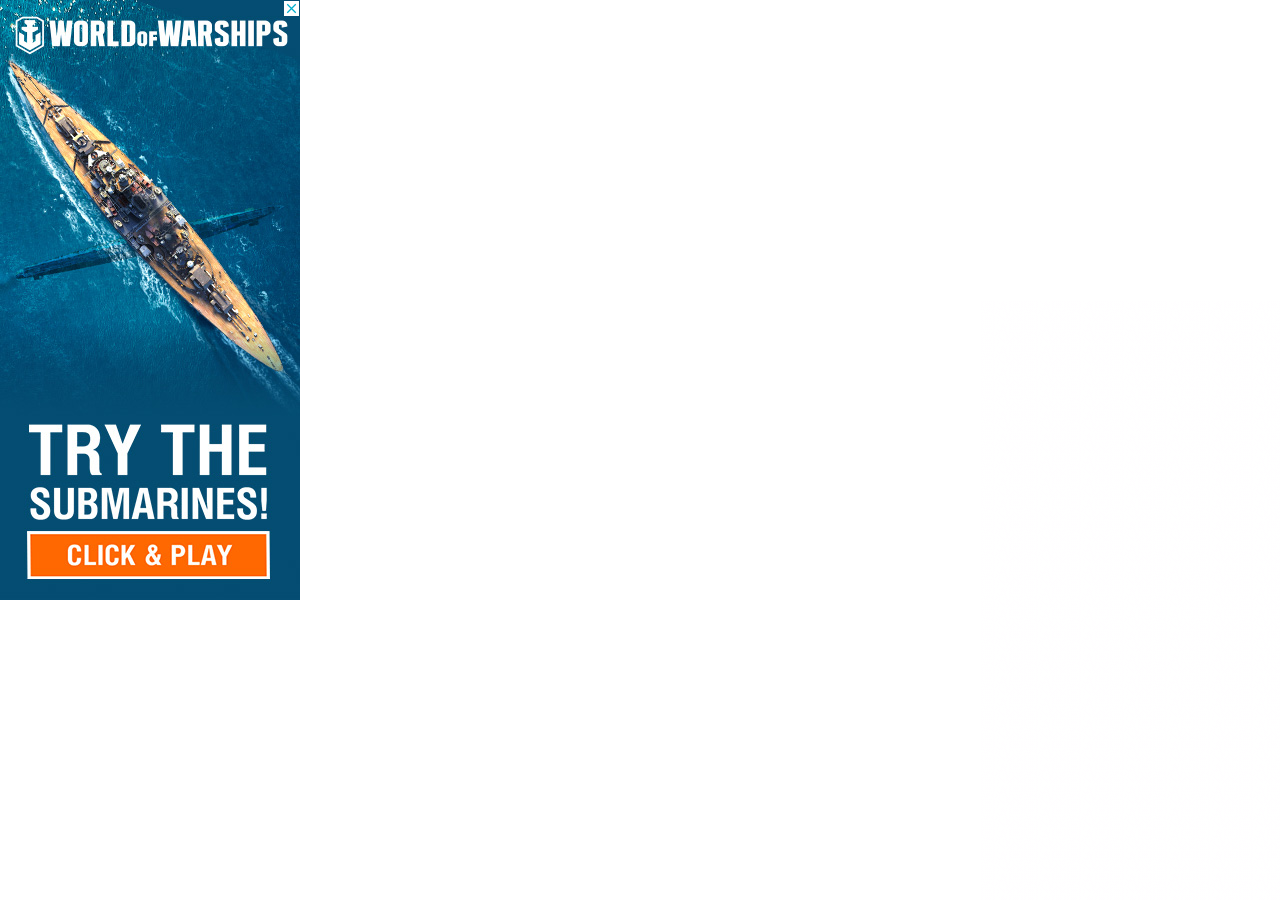
<file: sample testing/App news and reviews, best software downloads and discovery - Softonic_files/saved_resource(1).html>
<!DOCTYPE html>
<!-- saved from url=(0024)https://en.softonic.com/ -->
<html><head><meta http-equiv="Content-Type" content="text/html; charset=UTF-8"><script>var jscVersion = 'r20210322';</script><script>var google_casm=[];</script><style>a { color: #000000 }</style><script>function su(id) {var a = document.getElementById(id);var b = (new Date()).getTime();if (a && a.myt && b) {var t = b - a.myt;if (window.css) {css(id,'clkt',t);return;}var bi = a.href.indexOf("&clkt=");if (bi > 0) {var c = a.href.substring(0, bi+6); var d = a.href.substring(bi+6, a.href.length);var ei = d.indexOf("&");var r = '';if (ei >= 0)r = d.substring(ei, d.length);a.href = c + t + r; } else {a.href += "&clkt=" + t;}}}</script><script>window.dicnf = {};</script><script data-jc="42" data-jc-version="r20210322" data-jc-flags="[&quot;x%278446&#39;9efotmy&quot;]">(function(){/*  Copyright The Closure Library Authors. SPDX-License-Identifier: Apache-2.0 */ function b(){var a;return a=void 0===a?window:a};b().viewReq=[];function c(a){var d=new Image;d.src=a.replace("&amp;","&");b().viewReq.push(d)}function e(a){fetch(a,{keepalive:!0,credentials:"include",redirect:"follow",method:"get",mode:"no-cors"}).catch(function(){c(a)})}b().vu=function(a){window.fetch?e(a):c(a)};}).call(this);</script><script data-jc="53" data-jc-version="r20210322">(function(){/*  Copyright The Closure Library Authors. SPDX-License-Identifier: Apache-2.0 */ var e=this||self;var h=Array.prototype.indexOf?function(a,b){return Array.prototype.indexOf.call(a,b,void 0)}:function(a,b){if("string"===typeof a)return"string"!==typeof b||1!=b.length?-1:a.indexOf(b,0);for(var c=0;c<a.length;c++)if(c in a&&a[c]===b)return c;return-1},m=Array.prototype.forEach?function(a,b){Array.prototype.forEach.call(a,b,void 0)}:function(a,b){for(var c=a.length,d="string"===typeof a?a.split(""):a,f=0;f<c;f++)f in d&&b.call(void 0,d[f],f,a)};function n(a){var b=!1,c;return function(){b||(c=a(),b=!0);return c}};function p(a){p[" "](a);return a}p[" "]=function(){};var q={Event:{l:"click",J:"dblclick",j:"mousedown",ca:"mouseup",ba:"mouseover",aa:"mouseout",$:"mousemove",Y:"mouseenter",Z:"mouseleave",ya:"touchstart",xa:"touchmove",wa:"touchend",va:"touchcancel",S:"keypress",o:"keydown",T:"keyup",L:"deviceorientation",da:"MozOrientation",K:"devicemotion",ka:"orientationchange",la:"pagehide",ma:"pageshow",D:"beforeunload",F:"blur",H:"contextmenu",m:"DOMContentLoaded",N:"error",O:"focus",P:"hashchange",R:"help",s:"load",W:"losecapture",X:"message",fa:"msvisibilitychange", ea:"mozvisibilitychange",na:"popstate",pa:"readystatechange",qa:"resize",ra:"scroll",ta:"storage",ua:"submit",Aa:"unload",Ca:"visibilitychange",Ea:"webkitvisibilitychange",za:"transitionend",Da:"webkitTransitionEnd",G:"change",V:"loadstart",oa:"progress",B:"abort",U:"loadend",I:"crash",ha:"onshow",ga:"onhide",M:"DOMNodeRemoved",Ba:"viewableChange",C:"animationend",sa:"securitypolicyviolation"},u:{capture:!0},ja:{passive:!0},ia:{once:!0}}; q.v=n(function(){var a=!1;try{var b=Object.defineProperty({},"passive",{get:function(){a=!0}});e.addEventListener("test",null,b)}catch(c){}return a});function r(a){return a?a.passive&&q.v()?a:a.capture||!1:!1}q.i=function(a,b,c,d){return a.addEventListener?(a.addEventListener(b,c,r(d)),!0):!1};q.Ga=function(a,b,c,d){return a.removeEventListener?(a.removeEventListener(b,c,r(d)),!0):!1}; q.Fa=function(a,b,c){c=void 0===c?{}:c;if("function"===typeof window.CustomEvent)var d=new CustomEvent(b,c);else d=document.createEvent("CustomEvent"),d.initCustomEvent(b,!!c.bubbles,!!c.cancelable,c.detail);a.dispatchEvent(d)};function t(a,b){if(!a||!b)return!1;if(a.contains&&1==b.nodeType)return a==b||a.contains(b);if("undefined"!=typeof a.compareDocumentPosition)return a==b||!!(a.compareDocumentPosition(b)&16);for(;b&&a!=b;)b=b.parentNode;return b==a};function v(){var a=w;try{var b;if(b=!!a&&null!=a.location.href)a:{try{p(a.foo);b=!0;break a}catch(c){}b=!1}return b}catch(c){return!1}};var x=document;var y=!!window.google_async_iframe_id,w=y&&window.parent||window;var z=null;function A(a,b){var c=void 0===c?e:c;c=c.performance;(c=c&&c.now?c.now():null)||(c=(c=e.performance)&&c.now&&c.timing?Math.floor(c.now()+c.timing.navigationStart):Date.now());this.label=a;this.type=b;this.value=c;this.duration=0;this.uniqueId=Math.random();this.slotId=void 0};var C=e.performance,D=!!(C&&C.mark&&C.measure&&C.clearMarks),E=n(function(){var a;if(a=D){var b;if(null===z){z="";try{a="";try{a=e.top.location.hash}catch(c){a=e.location.hash}a&&(z=(b=a.match(/\bdeid=([\d,]+)/))?b[1]:"")}catch(c){}}b=z;a=!!b.indexOf&&0<=b.indexOf("1337")}return a}); function F(){var a=I;this.g=[];this.A=a||e;var b=null;a&&(a.google_js_reporting_queue=a.google_js_reporting_queue||[],this.g=a.google_js_reporting_queue,b=a.google_measure_js_timing);this.h=E()||(null!=b?b:1>Math.random())}function J(a){a&&C&&E()&&(C.clearMarks("goog_"+a.label+"_"+a.uniqueId+"_start"),C.clearMarks("goog_"+a.label+"_"+a.uniqueId+"_end"))}F.prototype.start=function(a,b){if(!this.h)return null;a=new A(a,b);b="goog_"+a.label+"_"+a.uniqueId+"_start";C&&E()&&C.mark(b);return a};if(y&&!v()){var K="."+x.domain;try{for(;2<K.split(".").length&&!v();)x.domain=K=K.substr(K.indexOf(".")+1),w=window.parent}catch(a){}v()||(w=window)}var I=w,L=new F;function M(){I.google_measure_js_timing||(L.h=!1,L.g!=L.A.google_js_reporting_queue&&(E()&&m(L.g,J),L.g.length=0))}"number"!==typeof I.google_srt&&(I.google_srt=Math.random());"complete"==I.document.readyState?M():L.h&&(0,q.i)(I,q.Event.s,function(){M()});function N(a,b,c,d,f){window.css?window.css(b,c,d,f,void 0):a&&(b=a.href,f?d=b+("&"+c+"="+d):(f="&"+c+"=",c=b.indexOf(f),0>c?d=b+f+d:(c+=f.length,f=b.indexOf("&",c),d=0<=f?b.substring(0,c)+d+b.substring(f):b.substring(0,c)+d)),a.href=2E3<d.length?b:d)};var O=!1,P=!1,Q=null;function R(){var a;null===(a=q.i)||void 0===a?void 0:a.call(q,document,q.Event.l,function(b){Q=b},q.u)}function S(){var a=Q;return a?O||P?!1:(a.preventDefault?a.preventDefault():a.returnValue=!1,!0):!1}function aa(){(0,q.i)(document,q.Event.j,function(){O=!0});(0,q.i)(document,q.Event.o,function(){P=!0});R()};function ba(a,b){b=void 0===b?17:b;if(0>b||Math.floor(b)!==b)b=17;T(a,b)}function ca(a,b){T(a,b||1)}function da(a){T(a,2)}function ea(a,b){T(a,b||0)}var U={},V=!0;function T(a,b){var c;if(c=V)void 0===U[a]&&(U[a]=[]),(c=U[a][b])||(U[a][b]=!0);c||N(document.getElementById(a),a,"nb",b,V)};function fa(){var a=this;this.g=this.h=null;x.addEventListener&&x.addEventListener(q.Event.j,function(b){a.h=b},!0);(0,q.i)(x,q.Event.m,function(){a.g=x.getElementById("common_15click_anchor")})}function W(a,b,c){var d=a.id||"";N(a,d,"nx",b);N(a,d,"ny",c)};var ha=[0,2,1],X=null;function Y(a){if(a){var b;if(b=window.event||X){var c;(c=b.which?1<<ha[b.which-1]:b.button)&&b.shiftKey&&(c|=8);c&&b.altKey&&(c|=16);c&&b.ctrlKey&&(c|=32);b=c}else b=null;b&&N(a,a.id,"mb",b)}}document.addEventListener&&document.addEventListener("mousedown",function(a){X=a},!0);window.mb=Y;var Z={};function ia(a,b,c){b=void 0===b?2:b;c=(c=void 0===c?"":c)?c:a;1!==b&&(void 0===Z[c]?Z[c]=1:Z[c]++);0!==b&&Z[c]&&N(document.getElementById(a),a,"nm",Z[c])};window.init_ssb=function(a,b,c,d,f,ja){var l=window;a&&(aa(),l.accbk=S);b&&(ja&&(V=!1),l.cla=ba,l.cll=ca,l.clb=da,l.clh=ea);if(c){var B=new fa;l.xy=function(g,G,k){k=k||G;var u=g||B.h;if(u&&G&&k&&!t(B.g,u.target)&&(g=x.querySelector("a.one-point-five-click.rhbutton"),!g||(g.classList?g.classList.contains("preexpanded"):0<=h(g.classList?g.classList:("string"==typeof g.className?g.className:g.getAttribute&&g.getAttribute("class")||"").match(/\S+/g)||[],"preexpanded"))||!t(g,u.target))){var H=Math.round(u.clientX- k.offsetLeft);k=Math.round(u.clientY-k.offsetTop);W(G,H,k);B.g&&W(B.g,H,k);g&&W(g,H,k)}}}d&&(l.mb=Y);f&&(l.ss=ia)};}).call(this);</script><script>init_ssb(true,false,true,true,true,false);</script><script>if (typeof(ss) === "undefined") { ss = function(){}; }function st(id) {var a = document.getElementById(id);if (a) {a.myt = (new Date()).getTime();xy(window.event, a);mb(a);}}function ha(a,x){  if (accbk()) return;su(a);}function ia(a,e,x) {if (accbk()) return;su(a);}function ja(a,x) {if (accbk()) return;su(a);}function ga(o,e,x) {if (document.getElementById) {var a=o.id.substring(1),p="",r="",g=e.target,t,f,h;if (g) {t=g.id;f=g.parentNode;if (f) {p=f.id;h=f.parentNode;if (h)r=h.id;}} else {h=e.srcElement;f=h.parentNode;if (f)p=f.id;t=h.id;}if (t==a||p==a||r==a)return true;ia(a,e,x);window.open(document.getElementById(a).href);}}</script></head><body leftmargin="0" topmargin="0" marginwidth="0" marginheight="0" style="background:transparent; line-height:0" class="jar"><div id="google_image_div" style="overflow:hidden; position:absolute" class="GoogleActiveViewElement" data-google-av-cxn="https://pagead2.googlesyndication.com/pcs/activeview?xai=AKAOjsvC3wHIZRG1d-0J10NywW07wMrupUbfiXJdHxohfDd2Ir8gxmHgg1D1gYcMFb25kU0RuzcXcI7g3Cexex2BVp_GebJ6QDiSVlXsSyA8uuA&amp;sig=Cg0ArKJSzIEEYI8IHDVSEAE" data-google-av-adk="4170947309" data-google-av-metadata="la=0&amp;xdi=0&amp;" data-google-av-override="-1" data-google-av-dm="2" data-google-av-immediate="" data-google-av-aid="0" data-google-av-naid="1" data-google-av-slift="" data-google-av-cpmav="" data-google-av-btr="https://securepubads.g.doubleclick.net/pcs/view?xai=[base64]&amp;sai=AMfl-YQQZ80BJAOAEose2gNdCho1JzKakcZA2rNkbN8Vnp5Q38G3ge4kR9IxyxY7VxE4NL37eeRIVI25VoycF_dGmrpa88Qn-4_0NKSHkD8SIuUSh_tl9nnhFg9Yq_8I7wg&amp;sig=Cg0ArKJSzHOGADzWfKruEAE&amp;adurl=" data-google-av-itpl="3" data-google-av-rs="4" data-google-av-flags="[&quot;x%278440&#39;9efotm(&amp;753374%2bejvf/%27844&gt;&#39;9efotm(&amp;75337:%2bejvf/%278456&#39;9efotm(&amp;2006706?&amp;&gt;`dopb~&quot;]" data-creative-load-listener=""><script>vu("https://securepubads.g.doubleclick.net/pcs/view?xai\[base64]\x26sai\x3dAMfl-YSx8t1JDYrzGCO3dtol1Cq-RkSDrTR_piBJAbvdgTH0XpR0jEpkwUajx-zxnnMj9derh1V0CmBqUQexl5nLGl2mpQZZB93_KpqKkfRZFysvkbmqPnUD3MACRl3_7l0\x26sig\x3dCg0ArKJSzL6_tLN5Dp_PEAE\x26adurl\x3d")</script><a id="aw0" target="_blank" href="https://googleads.g.doubleclick.net/pcs/click?xai=[base64]&amp;sai=AMfl-YQZdFRPx00BB97_PUx5TVVuezZqt1vB1QKZS-OJIwTw6Z4iMoix4XoHAKxxd1d1XS35QKM31-IzGZ0Pyles8DAYH6liKByUHYOaqQufSusSwiJk8sGSZL0KI4qv_F0&amp;sig=Cg0ArKJSzHF4kZM7pWlH&amp;adurl=https://track.wg-aff.com/click%3Fpid%3D339%26offer_id%3D44%26sub1%3DUnsold_India" onfocus="ss(&#39;aw0&#39;)" onmousedown="st(&#39;aw0&#39;)" onmouseover="ss(&#39;aw0&#39;)" onclick="ha(&#39;aw0&#39;)"><img src="./10347901391202543043" border="0" width="300" height="600" alt="" class="img_ad"></a><style>div{margin:0;padding:0;}.abgc{display:none;height:15px;position:absolute;right:17px;top:1px;text-rendering:geometricPrecision;z-index:2147483646;}.abgb{display:inline-block;height:15px;}.abgc,.jar .abgc,.jar .cbb{opacity:1;}.abgc{cursor:pointer;}.cbb{cursor:pointer;height:15px;width:15px;z-index:2147483646;background-color:#ffffff;opacity:0;}.cbb svg{position:absolute;top:0;right:0;height:15px;width:15px;stroke:#00aecd;fill:#00aecd;stroke-width:1.25;}.cbb:hover{cursor:pointer;}.cbb:hover{background-color:#58585a;}.cbb:hover svg{stroke:#ffffff;}.abgb{position:absolute;right:0px;top:0px;}.cbb{position:absolute;right:1px;top:1px;}.abgs{display:none;height:100%;}.abgl{text-decoration:none;}.abgs svg,.abgb svg{display:inline-block;height:15px;width:auto;vertical-align:top;}.abgc .il-wrap{background-color:#ffffff;height:15px;white-space:nowrap;}.abgc .il-wrap.exp{border-bottom-left-radius:5px;}.abgc .il-text,.abgc .il-icon{display:inline-block;}.abgc .il-text{padding-right:1px;padding-left:5px;height:15px;width:74px;}.abgc .il-icon{height:15px;width:15px;}.abgc .il-text svg{fill:#000000;}.abgc .il-icon svg{fill:#00aecd}</style><div id="abgc" class="abgc" dir="ltr" aria-hidden="true"><div id="abgb" class="abgb"><div class="il-wrap"><div class="il-icon"><svg xmlns="http://www.w3.org/2000/svg" xmlns:xlink="http://www.w3.org/1999/xlink" viewBox="0 0 15 15"><path d="M7.5,1.5a6,6,0,1,0,0,12a6,6,0,1,0,0,-12m0,1a5,5,0,1,1,0,10a5,5,0,1,1,0,-10ZM6.625,11l1.75,0l0,-4.5l-1.75,0ZM7.5,3.75a1,1,0,1,0,0,2a1,1,0,1,0,0,-2Z"></path></svg></div></div></div><div id="abgs" class="abgs"><a id="abgl" class="abgl" href="https://adssettings.google.com/whythisad?reasons=[base64],Rp0LcOFia7UmyRXs9hMm1w&amp;source=display" target="_blank"><div class="il-wrap exp"><div class="il-text"><svg xmlns="http://www.w3.org/2000/svg" xmlns:xlink="http://www.w3.org/1999/xlink" viewBox="0 0 79 16"><path d="M4.51 4.24L8.02 12.83L6.73 12.83L5.72 10.21L2.14 10.21L1.19 12.83L-0.01 12.83L3.29 4.24L4.51 4.24ZM2.46 9.31L5.38 9.31L5.38 9.31Q4.32 6.52 4.19 6.14L4.19 6.14L4.19 6.14Q4.05 5.77 3.89 5.13L3.89 5.13L3.86 5.13L3.86 5.13Q3.70 6 3.42 6.74L3.42 6.74L2.46 9.31ZM13.83 4.24L13.83 12.83L12.85 12.83L12.85 12.04L12.83 12.04L12.83 12.04Q12.26 12.97 11.11 12.97L11.11 12.97L11.11 12.97Q9.97 12.97 9.20 12.07L9.20 12.07L9.20 12.07Q8.44 11.16 8.44 9.72L8.44 9.72L8.44 9.72Q8.44 8.21 9.16 7.34L9.16 7.34L9.16 7.34Q9.88 6.47 11.06 6.47L11.06 6.47L11.06 6.47Q12.18 6.47 12.76 7.32L12.76 7.32L12.78 7.32L12.78 4.24L13.83 4.24ZM11.22 12.11L11.22 12.11L11.22 12.11Q11.91 12.11 12.39 11.54L12.39 11.54L12.39 11.54Q12.87 10.97 12.87 9.81L12.87 9.81L12.87 9.81Q12.87 8.68 12.43 8.00L12.43 8.00L12.43 8.00Q11.99 7.33 11.17 7.33L11.17 7.33L11.17 7.33Q10.35 7.33 9.93 7.99L9.93 7.99L9.93 7.99Q9.52 8.65 9.52 9.72L9.52 9.72L9.52 9.72Q9.52 10.49 9.74 11.03L9.74 11.03L9.74 11.03Q9.97 11.57 10.37 11.84L10.37 11.84L10.37 11.84Q10.78 12.11 11.22 12.11ZM19.98 8.21L18.95 8.35L18.95 8.35Q18.88 7.84 18.54 7.58L18.54 7.58L18.54 7.58Q18.19 7.33 17.58 7.33L17.58 7.33L17.58 7.33Q16.98 7.33 16.61 7.54L16.61 7.54L16.61 7.54Q16.24 7.74 16.24 8.13L16.24 8.13L16.24 8.13Q16.24 8.50 16.53 8.66L16.53 8.66L16.53 8.66Q16.83 8.82 17.70 9.05L17.70 9.05L17.70 9.05Q18.69 9.30 19.17 9.49L19.17 9.49L19.17 9.49Q19.66 9.69 19.94 10.03L19.94 10.03L19.94 10.03Q20.21 10.38 20.21 11.00L20.21 11.00L20.21 11.00Q20.21 11.84 19.53 12.40L19.53 12.40L19.53 12.40Q18.85 12.97 17.71 12.97L17.71 12.97L17.71 12.97Q16.53 12.97 15.86 12.47L15.86 12.47L15.86 12.47Q15.20 11.97 15.05 10.97L15.05 10.97L16.10 10.81L16.10 10.81Q16.18 11.46 16.58 11.78L16.58 11.78L16.58 11.78Q16.98 12.11 17.70 12.11L17.70 12.11L17.70 12.11Q18.39 12.11 18.76 11.82L18.76 11.82L18.76 11.82Q19.13 11.53 19.13 11.11L19.13 11.11L19.13 11.11Q19.13 10.83 18.96 10.66L18.96 10.66L18.96 10.66Q18.79 10.49 18.54 10.40L18.54 10.40L18.54 10.40Q18.28 10.32 17.39 10.10L17.39 10.10L17.39 10.10Q16.07 9.79 15.64 9.33L15.64 9.33L15.64 9.33Q15.22 8.88 15.22 8.26L15.22 8.26L15.22 8.26Q15.22 7.48 15.84 6.97L15.84 6.97L15.84 6.97Q16.46 6.47 17.51 6.47L17.51 6.47L17.51 6.47Q18.62 6.47 19.24 6.91L19.24 6.91L19.24 6.91Q19.86 7.34 19.98 8.21L19.98 8.21ZM25.87 7.31L25.90 7.31L25.90 7.31Q26.48 6.47 27.57 6.47L27.57 6.47L27.57 6.47Q28.78 6.47 29.50 7.34L29.50 7.34L29.50 7.34Q30.22 8.21 30.22 9.62L30.22 9.62L30.22 9.62Q30.22 11.24 29.41 12.11L29.41 12.11L29.41 12.11Q28.61 12.97 27.53 12.97L27.53 12.97L27.53 12.97Q26.43 12.97 25.82 12.05L25.82 12.05L25.80 12.05L25.80 12.83L24.81 12.83L24.81 4.24L25.87 4.24L25.87 7.31ZM27.45 12.11L27.45 12.11L27.45 12.11Q28.18 12.11 28.66 11.48L28.66 11.48L28.66 11.48Q29.13 10.85 29.13 9.71L29.13 9.71L29.13 9.71Q29.13 8.61 28.69 7.97L28.69 7.97L28.69 7.97Q28.25 7.33 27.48 7.33L27.48 7.33L27.48 7.33Q26.72 7.33 26.25 7.99L26.25 7.99L26.25 7.99Q25.79 8.65 25.79 9.67L25.79 9.67L25.79 9.67Q25.79 10.66 25.98 11.08L25.98 11.08L25.98 11.08Q26.17 11.50 26.56 11.80L26.56 11.80L26.56 11.80Q26.95 12.11 27.45 12.11ZM35.52 6.61L36.59 6.61L34.21 12.93L34.21 12.93Q34.21 12.94 34.20 12.97L34.20 12.97L34.20 12.97Q33.86 14.03 33.41 14.69L33.41 14.69L33.41 14.69Q32.95 15.35 32.12 15.35L32.12 15.35L32.12 15.35Q31.83 15.35 31.43 15.23L31.43 15.23L31.32 14.23L31.32 14.23Q31.63 14.33 31.92 14.33L31.92 14.33L31.92 14.33Q32.51 14.33 32.73 14.00L32.73 14.00L32.73 14.00Q32.96 13.68 33.24 12.84L33.24 12.84L30.88 6.61L32.02 6.61L33.48 10.68L33.48 10.68Q33.61 11.06 33.76 11.65L33.76 11.65L33.78 11.65L33.78 11.65Q33.93 10.97 34.15 10.35L34.15 10.35L35.52 6.61ZM48.59 8.44L48.59 11.63L48.59 11.63Q46.96 12.97 45.04 12.97L45.04 12.97L45.04 12.97Q43.06 12.97 41.85 11.77L41.85 11.77L41.85 11.77Q40.64 10.56 40.64 8.57L40.64 8.57L40.64 8.57Q40.64 7.35 41.14 6.30L41.14 6.30L41.14 6.30Q41.63 5.24 42.59 4.67L42.59 4.67L42.59 4.67Q43.56 4.09 44.95 4.09L44.95 4.09L44.95 4.09Q46.40 4.09 47.28 4.73L47.28 4.73L47.28 4.73Q48.15 5.36 48.46 6.63L48.46 6.63L47.44 6.92L47.44 6.92Q47.20 5.99 46.58 5.53L46.58 5.53L46.58 5.53Q45.96 5.06 44.95 5.06L44.95 5.06L44.95 5.06Q43.40 5.06 42.61 6.01L42.61 6.01L42.61 6.01Q41.82 6.96 41.82 8.50L41.82 8.50L41.82 8.50Q41.82 9.64 42.20 10.41L42.20 10.41L42.20 10.41Q42.59 11.17 43.34 11.56L43.34 11.56L43.34 11.56Q44.09 11.95 44.98 11.95L44.98 11.95L44.98 11.95Q46.32 11.95 47.48 11.06L47.48 11.06L47.48 9.47L44.95 9.47L44.95 8.44L48.59 8.44ZM52.69 6.47L52.69 6.47L52.69 6.47Q53.95 6.47 54.78 7.29L54.78 7.29L54.78 7.29Q55.61 8.11 55.61 9.62L55.61 9.62L55.61 9.62Q55.61 11.46 54.71 12.21L54.71 12.21L54.71 12.21Q53.81 12.97 52.69 12.97L52.69 12.97L52.69 12.97Q51.51 12.97 50.64 12.19L50.64 12.19L50.64 12.19Q49.78 11.41 49.78 9.72L49.78 9.72L49.78 9.72Q49.78 8.08 50.61 7.27L50.61 7.27L50.61 7.27Q51.45 6.47 52.69 6.47ZM52.69 12.11L52.69 12.11L52.69 12.11Q53.59 12.11 54.06 11.44L54.06 11.44L54.06 11.44Q54.53 10.77 54.53 9.68L54.53 9.68L54.53 9.68Q54.53 8.51 54.00 7.92L54.00 7.92L54.00 7.92Q53.47 7.33 52.69 7.33L52.69 7.33L52.69 7.33Q51.88 7.33 51.37 7.93L51.37 7.93L51.37 7.93Q50.85 8.53 50.85 9.72L50.85 9.72L50.85 9.72Q50.85 10.90 51.38 11.50L51.38 11.50L51.38 11.50Q51.90 12.11 52.69 12.11ZM59.36 6.47L59.36 6.47L59.36 6.47Q60.62 6.47 61.45 7.29L61.45 7.29L61.45 7.29Q62.28 8.11 62.28 9.62L62.28 9.62L62.28 9.62Q62.28 11.46 61.38 12.21L61.38 12.21L61.38 12.21Q60.49 12.97 59.36 12.97L59.36 12.97L59.36 12.97Q58.18 12.97 57.32 12.19L57.32 12.19L57.32 12.19Q56.45 11.41 56.45 9.72L56.45 9.72L56.45 9.72Q56.45 8.08 57.29 7.27L57.29 7.27L57.29 7.27Q58.13 6.47 59.36 6.47ZM59.36 12.11L59.36 12.11L59.36 12.11Q60.26 12.11 60.73 11.44L60.73 11.44L60.73 11.44Q61.20 10.77 61.20 9.68L61.20 9.68L61.20 9.68Q61.20 8.51 60.67 7.92L60.67 7.92L60.67 7.92Q60.14 7.33 59.36 7.33L59.36 7.33L59.36 7.33Q58.56 7.33 58.04 7.93L58.04 7.93L58.04 7.93Q57.53 8.53 57.53 9.72L57.53 9.72L57.53 9.72Q57.53 10.90 58.05 11.50L58.05 11.50L58.05 11.50Q58.58 12.11 59.36 12.11ZM68.60 6.61L68.60 11.99L68.60 11.99Q68.60 13.31 68.33 13.97L68.33 13.97L68.33 13.97Q68.07 14.62 67.39 14.98L67.39 14.98L67.39 14.98Q66.72 15.35 65.78 15.35L65.78 15.35L65.78 15.35Q64.73 15.35 64.03 14.88L64.03 14.88L64.03 14.88Q63.32 14.41 63.32 13.34L63.32 13.34L64.35 13.50L64.35 13.50Q64.41 13.99 64.76 14.24L64.76 14.24L64.76 14.24Q65.12 14.48 65.77 14.48L65.77 14.48L65.77 14.48Q66.59 14.48 66.97 14.15L66.97 14.15L66.97 14.15Q67.35 13.82 67.44 13.34L67.44 13.34L67.44 13.34Q67.52 12.86 67.52 12.01L67.52 12.01L67.52 12.01Q66.84 12.83 65.79 12.83L65.79 12.83L65.79 12.83Q64.58 12.83 63.85 11.93L63.85 11.93L63.85 11.93Q63.11 11.03 63.11 9.67L63.11 9.67L63.11 9.67Q63.11 8.30 63.83 7.38L63.83 7.38L63.83 7.38Q64.54 6.47 65.81 6.47L65.81 6.47L65.81 6.47Q66.91 6.47 67.60 7.35L67.60 7.35L67.62 7.35L67.62 6.61L68.60 6.61ZM65.89 11.96L65.89 11.96L65.89 11.96Q66.57 11.96 67.09 11.43L67.09 11.43L67.09 11.43Q67.61 10.89 67.61 9.63L67.61 9.63L67.61 9.63Q67.61 8.52 67.11 7.92L67.11 7.92L67.11 7.92Q66.62 7.33 65.88 7.33L65.88 7.33L65.88 7.33Q65.13 7.33 64.66 7.94L64.66 7.94L64.66 7.94Q64.19 8.55 64.19 9.61L64.19 9.61L64.19 9.61Q64.19 10.83 64.68 11.40L64.68 11.40L64.68 11.40Q65.18 11.96 65.89 11.96ZM71.23 4.24L71.23 12.83L70.18 12.83L70.18 4.24L71.23 4.24ZM78.25 9.98L78.25 9.98L73.59 9.98L73.59 9.98Q73.65 11.02 74.18 11.56L74.18 11.56L74.18 11.56Q74.70 12.11 75.49 12.11L75.49 12.11L75.49 12.11Q76.09 12.11 76.50 11.79L76.50 11.79L76.50 11.79Q76.91 11.47 77.13 10.82L77.13 10.82L78.21 10.96L78.21 10.96Q77.95 11.93 77.24 12.45L77.24 12.45L77.24 12.45Q76.54 12.97 75.49 12.97L75.49 12.97L75.49 12.97Q74.09 12.97 73.30 12.11L73.30 12.11L73.30 12.11Q72.51 11.26 72.51 9.77L72.51 9.77L72.51 9.77Q72.51 8.30 73.27 7.38L73.27 7.38L73.27 7.38Q74.04 6.47 75.43 6.47L75.43 6.47L75.43 6.47Q76.11 6.47 76.74 6.77L76.74 6.77L76.74 6.77Q77.37 7.07 77.81 7.78L77.81 7.78L77.81 7.78Q78.25 8.50 78.25 9.98ZM73.65 9.12L77.16 9.12L77.16 9.12Q77.10 8.17 76.57 7.75L76.57 7.75L76.57 7.75Q76.05 7.33 75.43 7.33L75.43 7.33L75.43 7.33Q74.68 7.33 74.20 7.83L74.20 7.83L74.20 7.83Q73.72 8.33 73.65 9.12L73.65 9.12Z"></path></svg></div><div class="il-icon"><svg xmlns="http://www.w3.org/2000/svg" xmlns:xlink="http://www.w3.org/1999/xlink" viewBox="0 0 15 15"><path d="M7.5,1.5a6,6,0,1,0,0,12a6,6,0,1,0,0,-12m0,1a5,5,0,1,1,0,10a5,5,0,1,1,0,-10ZM6.625,11l1.75,0l0,-4.5l-1.75,0ZM7.5,3.75a1,1,0,1,0,0,2a1,1,0,1,0,0,-2Z"></path></svg></div></div></a></div></div><div id="cbb" class="cbb" aria-hidden="true"><svg xmlns="http://www.w3.org/2000/svg" xmlns:xlink="http://www.w3.org/1999/xlink" viewBox="0 0 15 15"><path d="M3.25,3.25l8.5,8.5M11.75,3.25l-8.5,8.5"></path></svg></div><style>.mute_panel{z-index:2147483646;}.abgac{position:absolute;left:0px;top:0px;z-index:2147483646;display:none;width:100%;height:100%;background-color:#FAFAFA;}.mlsc{height:100%;display:flex;justify-content:center;align-items:center;}.mls{animation:mlskf 2s linear infinite;height:50%;width:50%;}.mlsd{stroke-dasharray:1,189;stroke-dashoffset:0;animation:mlsdkf 1.4s ease-in-out infinite;}@keyframes mlskf{100%{transform:rotate(360deg);}}@keyframes mlsdkf{0%{stroke-dasharray:1,189;stroke-dashoffset:0;}50%{stroke-dasharray:134,189;stroke-dashoffset:-53px;}100%{stroke-dasharray:134,189;stroke-dashoffset:-188px;}}</style><div id="mute_panel" class="mute_panel" aria-hidden="true"><div id="abgac" class="abgac" aria-hidden="true"><div id="mlsc" class="mlsc"><svg class="mls" viewBox="50 50 100 100"><circle class="mlsd" cx="100" cy="100" r="30" fill="none" stroke="#9E9E9E" stroke-width="3"></circle></svg></div></div></div><script data-jc="60" src="./f(4).txt" data-jc-version="r20210322"></script><script>buildAttribution([[null,"https://googleads.g.doubleclick.net/pagead/images/mtad/x_blue.png",null,"https://googleads.g.doubleclick.net/pagead/images/mtad/x_blue.png","https://googleads.g.doubleclick.net/pagead/interaction/?ai=[base64]\u0026sigh=hVVJINJnqQo\u0026cid=CAQSPgCNIrLMYzceT9zDvdojD2epsrkaIz4EUooPBf5aQjLhR-gUquw56TFhg2fNdOFHhhpWXSgnycTgXbDvrhhx","lqy_3HYqI8cIABCboIa_ARgAIgBCF2NhLXB1Yi00NTE1NjcyODIyMzIzNzQxSAJYFHABuAG0svKngwQ",["user_feedback_menu_interaction","",0],null,null,null,null,"What was wrong with this ad?",null,"https://googleads.g.doubleclick.net/pagead/images/mtad/back_blue.png","Thanks for the feedback!","We’ll review this ad to improve the experience in the future.","Thanks for the feedback!","We’ll use your feedback to review ads on this site.",null,null,null,"Closing ad: %1$d","Ads by Google","https://googleads.g.doubleclick.net/pagead/images/mtad/abg_blue.png","https://www.google.com/url?ct=abg\u0026q=https://www.google.com/adsense/support/bin/request.py%3Fcontact%3Dabg_afc%26url%3Dhttps://en.softonic.com/%26gl%3DIN%26hl%3Den%26client%3Dca-pub-4515672822323741%26ai0%[base64]\u0026usg=AFQjCNEkWUYKdXK5H1GRXhvCQFRPedr5yw","https://googleads.g.doubleclick.net/pagead/images/mtad/x_blue.png",0,[["Send feedback",["user_feedback_menu_option","1",1],["What was wrong with this ad?",[["Ad was inappropriate",["mute_survey_option","8",1]],["Ad covered content",["mute_survey_option","3",1]],["Not interested in this ad",["mute_survey_option","7",1]],["Seen this ad multiple times",["mute_survey_option","2",1]]]],["user_feedback_undo","1",1]]],["https://googleads.g.doubleclick.net/pagead/images/adchoices/iconx2-000000.png","AdChoices","Ad closed by %1$s",null,"https://www.gstatic.com/images/branding/googlelogo/2x/googlelogo_dark_color_84x28dp.png","Send feedback","Thanks. Feedback improves Google ads",null,null,null,"https://googleads.g.doubleclick.net/pagead/images/abg/iconx2-000000.png","Ads by Google",null,"See my Google ad settings",null,"https://www.gstatic.com","","Ads by %1$s","Ad settings","https://adssettings.google.com","Political Ad",null,null,0],"[base64],Rp0LcOFia7UmyRXs9hMm1w","https://adssettings.google.com/whythisad?reasons=[base64],Rp0LcOFia7UmyRXs9hMm1w\u0026source=display","Why this ad?",1,0],null,null,0,null,0,0,1,0,0,0,0,0,0,0,null,0,1,0,null,[["jake_ui_extension","jake_default_ui"]],600,300,0,null,null,0,null,null,"right",0,0]);</script></div><script data-jc="22" src="./f(5).txt" async="" data-jc-version="r20210322" data-jcp-url="https://googleads.g.doubleclick.net/pagead/interaction/?ai=&amp;sigh=BpnfxIaauQU&amp;cid=CAQSPgCNIrLMYzceT9zDvdojD2epsrkaIz4EUooPBf5aQjLhR-gUquw56TFhg2fNdOFHhhpWXSgnycTgXbDvrhhx" data-jcp-gws-id="" data-jcp-qem-id="CLDMkqyAzu8CFYgLvQodLocDiQ"></script><script src="./rx_lidar.js.download"></script><script type="text/javascript">osdlfm(-1,'','B5foaVdldYPDNLYiX9AWujo7ICAAAAAAQATgByAECwAIC4AIAyAOZBOAEAaAGFNIIBwiA4YBAEAE','',4170947309,true,'la\x3d0\x26xdi\x3d0\x26',3,'CAASPeRobHVEyxuDQINe2LcAOfRnuMGAFqaGGG9xODR_sOJ9YsjShhV0moy3I7De5NvRw8x9gEswxOmhrY1v74k','https://pagead2.googlesyndication.com/pcs/activeview?xai\x3dAKAOjsvC3wHIZRG1d-0J10NywW07wMrupUbfiXJdHxohfDd2Ir8gxmHgg1D1gYcMFb25kU0RuzcXcI7g3Cexex2BVp_GebJ6QDiSVlXsSyA8uuA\x26sig\x3dCg0ArKJSzIEEYI8IHDVSEAE','','[\x22x%278440\x279efotm(\x26753374%2bejvf/%27844\x3e\x279efotm(\x2675337:%2bejvf/%278456\x279efotm(\x262006706?\x26\x3e`dopb~\x22]');</script><script>window.parent.postMessage('{"googMsgType":"pvt","token":"AGkb-H-506LwQyZ_yj-mL3Qu3AY6x5Z8BNk2XUBcRfDwgD4Opl8g8_Z1oNqT70SdMFGewxz8L3HrN3nF27D56u1LXsZXx7bR255xlw"}', '*');</script><div style="bottom:0;right:0;width:300px;height:600px;background:initial !important;position:absolute !important;max-width:100% !important;max-height:100% !important;pointer-events:none !important;image-rendering:pixelated !important;z-index:2147483647;background-image:url(&#39;[data-uri]&#39;) !important;"></div></body></html>
</file>
